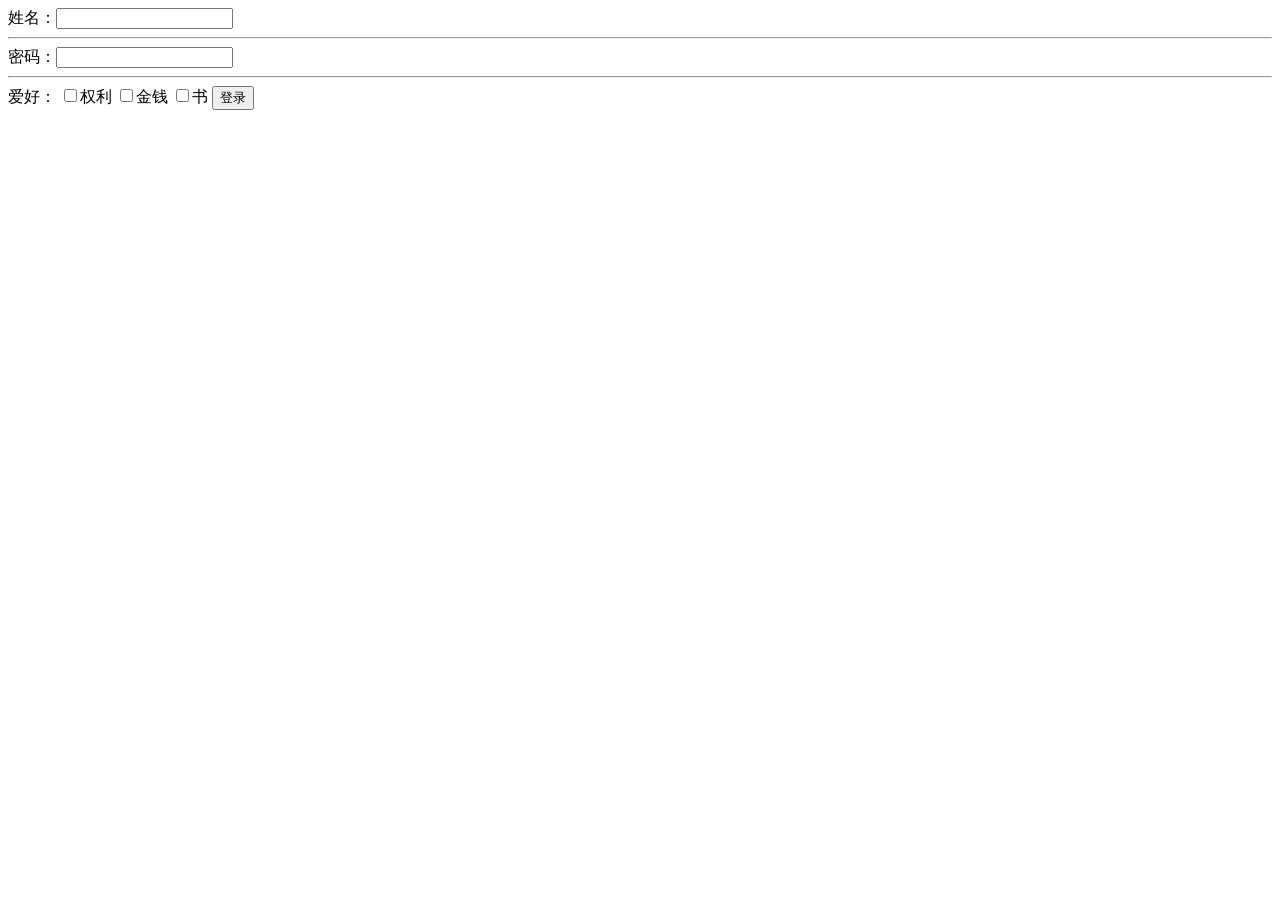
<file: tornado_test/templates/postfile.html>
<!DOCTYPE html>
<html lang="en">
<head>
    <meta charset="UTF-8">
    <title>post请求</title>
</head>
<body>
<form action="/postfile" method="post">
    姓名：<input type="text" name="username" />
    <hr/>
    密码：<input type="password" name="password" />
    <hr/>
    爱好：
    <input type="checkbox" value="power" name="hobby">权利
    <input type="checkbox" value="money" name="hobby">金钱
    <input type="checkbox" value="book" name="hobby">书
    <input type="submit" value="登录">
</form>
</body>
</html>
</file>
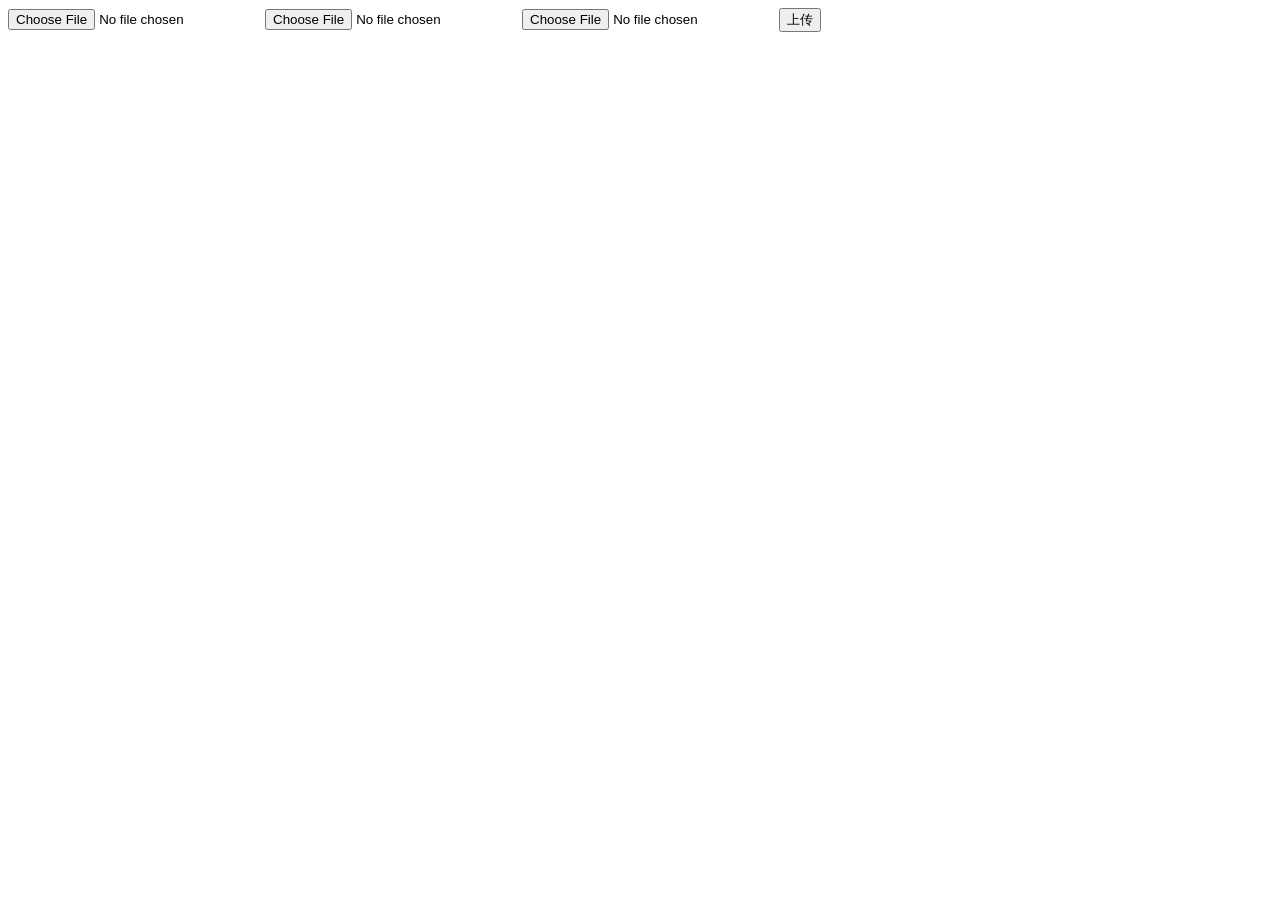
<file: tornado_test/templates/upfile.html>
<!DOCTYPE html>
<html lang="en">
<head>
    <meta charset="UTF-8">
    <title>上传文件</title>
</head>
<body>
<form action="/upfile" method="post" enctype="multipart/form-data">

    <input type="file" name="file">
    <input type="file" name="file">
    <input type="file" name="img">
    <input type="submit" value="上传">

</form>
</body>
</html>
</file>
